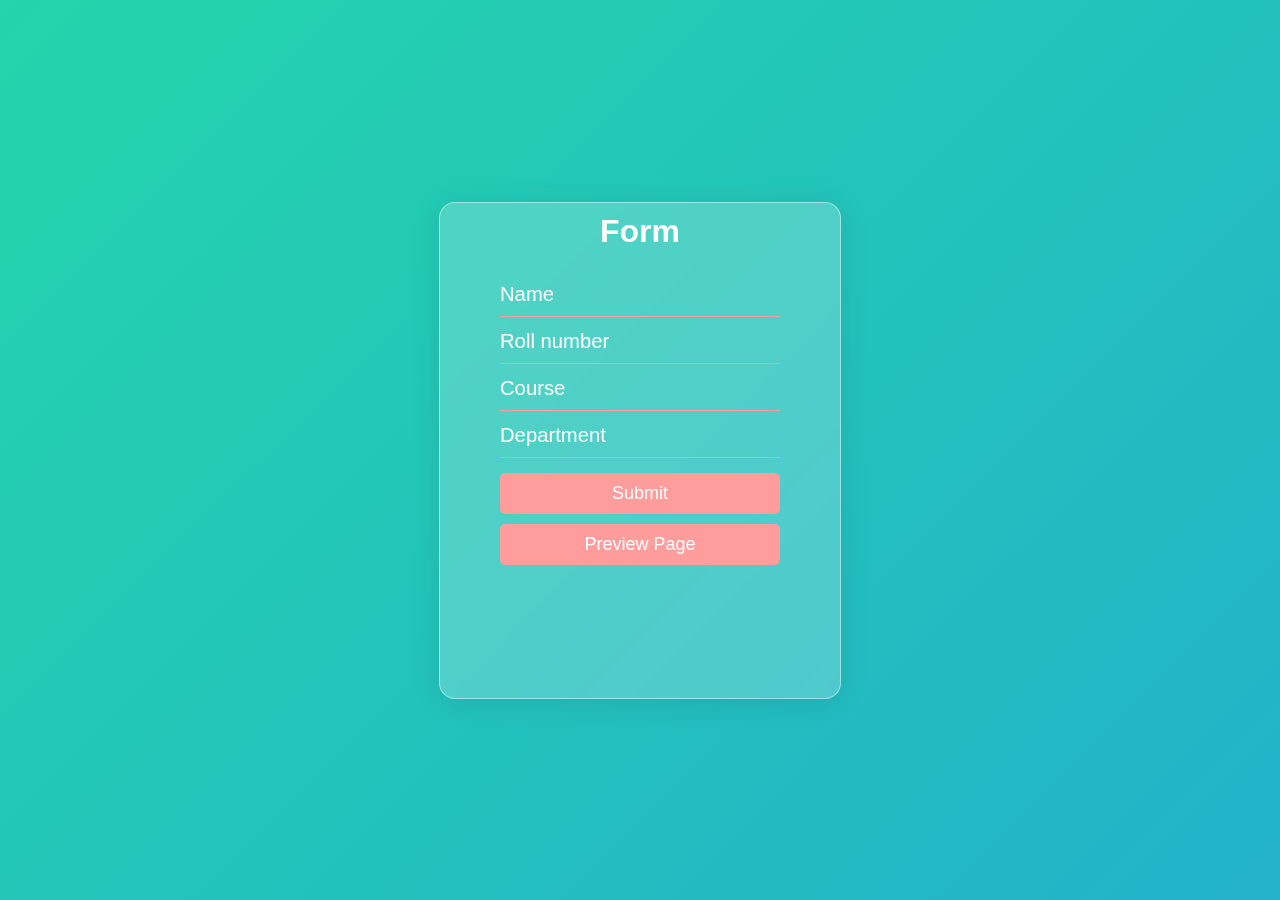
<file: index.html>
<!DOCTYPE html>
<html lang="en">

<head>
    <meta charset="UTF-8">
    <meta http-equiv="X-UA-Compatible" content="IE=edge">
    <meta name="viewport" content="width=device-width, initial-scale=1.0">
    <title>Form</title>
    <link rel="stylesheet" href="./css/style.css">
</head>

<body>
    <div class="container">
        <h1>Form</h1>
        <div class="form">
            <form id="form">
                <div class="form-control">
                    <input type="text" id="name" placeholder="Name">
                </div>
                <div class="form-control">
                    <input type="text" id="rollnum" placeholder="Roll number">
                </div>
                <div class="form-control">
                    <input type="text" id="course" placeholder="Course">
                </div>
                <div class="form-control">
                    <input type="text" id="department" placeholder="Department">
                </div>
                <button type="submit">Submit</button>
            </form>
        </div>

        <div class="displayPage">
            <a href="display.html" target="_blank">Preview Page</a>
        </div>
    </div>
    <script src="./js/index.js" type="module"></script>
</body>

</html>
</file>
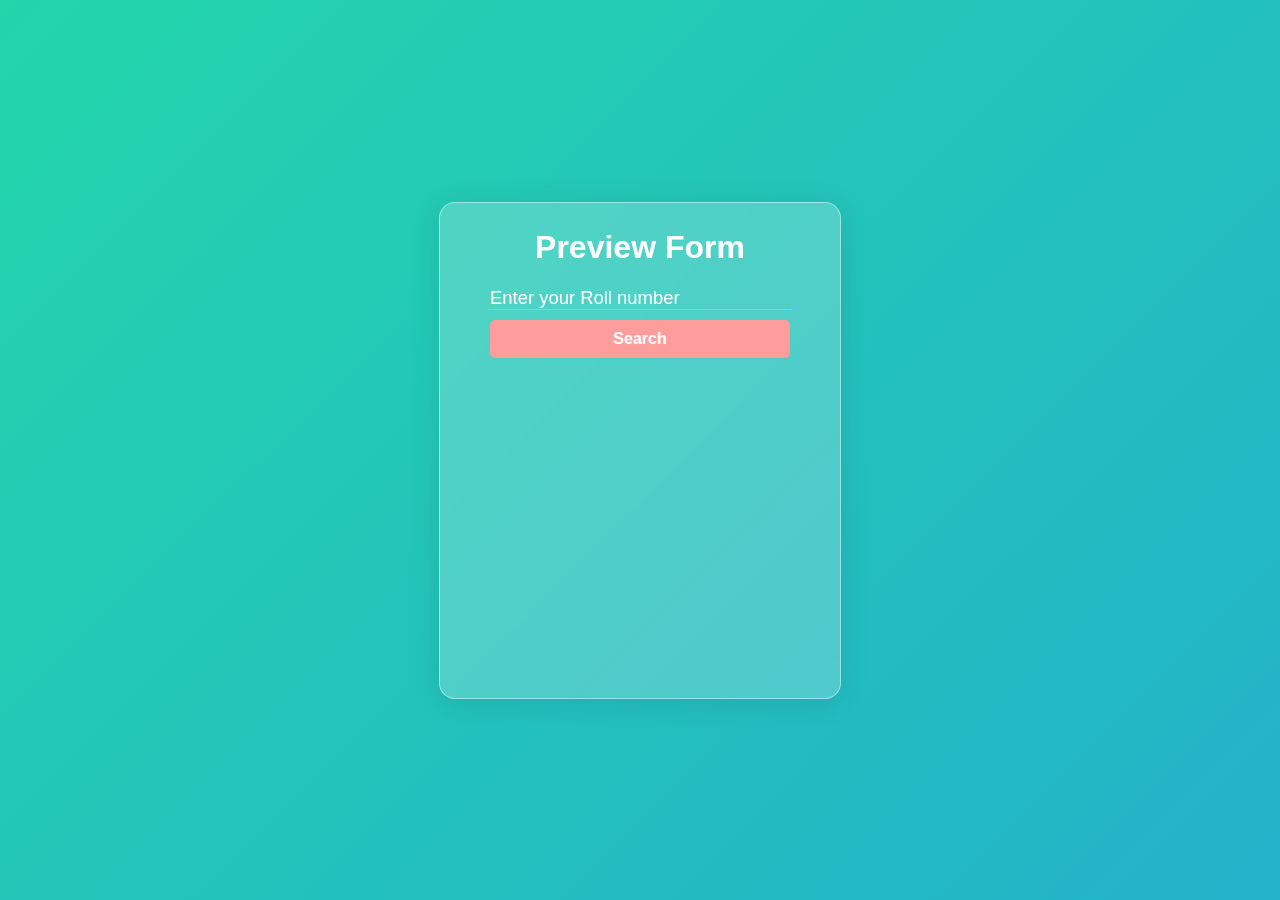
<file: display.html>
<!DOCTYPE html>
<html lang="en">
<head>
    <meta charset="UTF-8">
    <meta http-equiv="X-UA-Compatible" content="IE=edge">
    <meta name="viewport" content="width=device-width, initial-scale=1.0">
    <title>Display Form</title>
    <link rel="stylesheet" href="./css/display.css">
</head>
<body>
    <div class="container">
        <h1 class="heading">Preview Form</h1>
        <form id="displayForm">
            <input type="text" id="previewRollnum" placeholder="Enter your Roll number">
            <button type="submit">Search</button>
        </form>
        <div id="display"></div>
    </div>
    <script src="./js/display.js" type="module"></script>
</body>
</html>
</file>
<file: css/style.css>
* {
    margin: 0;
    font-family: Verdana, Geneva, Tahoma, sans-serif;
}

/* Path: index.html */

body {
    margin: 0;
    width: 100%;
    height: 100vh;
    font-family: "Exo", sans-serif;
    color:rgb(255, 255, 255);
    background: linear-gradient(-45deg, #ee7752, #e73c7e, #23a6d5, #23d5ab);
    background-size: 400% 400%;
    animation: gradientBG 15s ease infinite;
    display: flex;
    align-items: center;
}

@keyframes gradientBG {
    0% {
        background-position: 0% 50%;
    }

    50% {
        background-position: 100% 50%;
    }

    100% {
        background-position: 0% 50%;
    }
}

.container {
    margin: 0 auto;
    height: 55%;
    width: 400px;
    background: rgba(255, 255, 255, 0.2);
    border-radius: 16px;
    box-shadow: 0 4px 30px rgba(0, 0, 0, 0.1);
    backdrop-filter: blur(7.6px);
    -webkit-backdrop-filter: blur(7.6px);
    border: 1px solid rgba(255, 255, 255, 0.46);
}

h1, 
.displayPage {
    padding-top: 10px;
    text-align: center;
    margin-bottom: 20px;
}

.form {
    width: 100%;
    display: flex;
    justify-content: center;
    align-items: center;
    flex-direction: column;
}

.form-control{
    width: 100%;
    margin: 5px 0;
    border-bottom: 1px solid #ff9d9d;
}

input {
    color: rgb(255, 255, 255);
    font-size: 1.125em;
    outline: none;
    width: 100%;
    border: none;
    padding: 10px 0;
    background: transparent;
}

#form{
    width: 70%;
}

input::placeholder {
    color: rgb(255, 255, 255);
    font-size: 1.125em;
    opacity: 1;
}

input:-webkit-autofill,
input:-webkit-autofill:hover,
input:-webkit-autofill:focus,
input:-webkit-autofill:active {
    color: white;
    outline: none;
    transition: background-color 5000s ease-in-out 0s;
}

button {
    margin: 0 auto;
    margin: 10px 0;
    width: 100%;
    padding: 10px;
    border: none;
    background: #ff9d9d;
    color: #fff;
    font-size: 1.125em;
    border-radius: 5px;
    cursor: pointer;
    transition: 0.5s;
}

button:hover {
    background: #ff6b6b;
}

button:active {
    background: #ff6b6b;
    transform: translateY(4px);
}

.displayPage{
    margin: 0 auto;
    margin-bottom: 10px;
    width: 65%;
    padding: 10px;
    border: none;
    background: #ff9d9d;
    color: #fff;
    font-size: 1.125em;
    border-radius: 5px;
    cursor: pointer;
    transition: 0.5s;
}

.displayPage a {
    text-decoration: none;
    color: #fff;
}
</file>
<file: css/display.css>
body {
    margin: 0;
    width: 100%;
    height: 100vh;
    font-family: "Exo", sans-serif;
    color:rgb(255, 255, 255);
    background: linear-gradient(-45deg, #ee7752, #e73c7e, #23a6d5, #23d5ab);
    background-size: 400% 400%;
    animation: gradientBG 15s ease infinite;
    display: flex;
    align-items: center;
}

@keyframes gradientBG {
    0% {
        background-position: 0% 50%;
    }

    50% {
        background-position: 100% 50%;
    }

    100% {
        background-position: 0% 50%;
    }
}

.container {
    margin: 0 auto;
    height: 55%;
    width: 400px;
    background: rgba(255, 255, 255, 0.2);
    border-radius: 16px;
    box-shadow: 0 4px 30px rgba(0, 0, 0, 0.1);
    backdrop-filter: blur(7.6px);
    -webkit-backdrop-filter: blur(7.6px);
    border: 1px solid rgba(255, 255, 255, 0.46);
}

.heading{
    padding-top: 5px;
    text-align: center;
}

#displayForm {
    width: 100%;
    padding-top: 1px;
    display: flex;
    justify-content: center;
    align-items: center;
    flex-direction: column;
}

input {
    color: rgb(255, 255, 255);
    font-size: 1.025em;
    outline: none;
    width: 75%;
    border: none;
    background: transparent;
    border-bottom: 1px solid #ff9d9d;
}

input::placeholder {
    color: rgb(255, 255, 255);
    font-size: 1.125em;
    opacity: 1;
}

input:-webkit-autofill,
input:-webkit-autofill:hover,
input:-webkit-autofill:focus,
input:-webkit-autofill:active {
    color: white;
    outline: none;
    transition: background-color 5000s ease-in-out 0s;
}

#displayForm button {
    width: 75%;
    padding: 10px;
    margin: 10px 0;
    border: none;
    border-radius: 5px;
    background: #ff9d9d;
    color: #fff;
    font-size: 16px;
    font-weight: 600;
    cursor: pointer;
}

#display{
    width: 100%;
    display: flex;
    justify-content: center;
    align-items: center;
    flex-direction: column;
}

.data {
    text-align: left;
}
</file>
